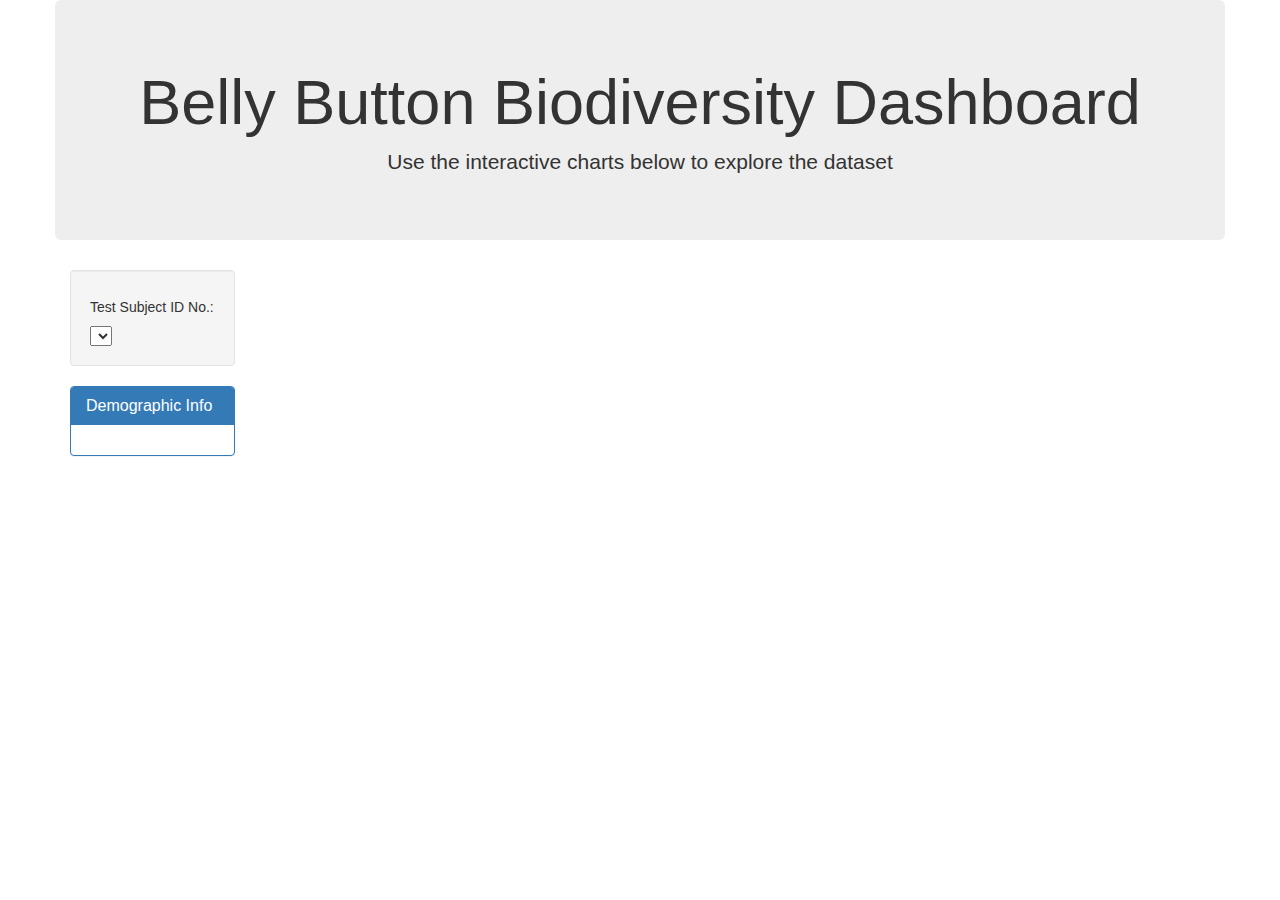
<file: templates/home.html>
<!DOCTYPE html>
<html lang="en">

  <head>
    <meta charset="UTF-8">
    <meta name="viewport" content="width=device-width, initial-scale=1.0">
    <meta http-equiv="X-UA-Compatible" content="ie=edge">
    <title>Bellybutton Biodiversity</title>
    <link rel="stylesheet" href="https://maxcdn.bootstrapcdn.com/bootstrap/3.3.7/css/bootstrap.min.css">
  </head>

<body>

  <div class="container">
    <div class="row">
      <div class="col-md-12 jumbotron text-center">
        <h1>Belly Button Biodiversity Dashboard</h1>
        <p>Use the interactive charts below to explore the dataset</p>
      </div>
    </div>
    <div class="row">
      <div class="col-md-2">
        <div class="well">
          <h5>Test Subject ID No.:</h5>
          <select id="selDataset" onchange="optionChanged(this.value)"></select>
        </div>
        <div class="panel panel-primary">
          <div class="panel-heading">
            <h3 class="panel-title">Demographic Info</h3>
          </div>
          <div id="sample-metadata" class="panel-body"></div>
        </div>
      </div>
      <div class="col-md-5">
        <div id="bar"></div>
      </div>
      <div class="col-md-5">
        <div id="gauge"></div>
      </div>
    </div>
    <div class="row">
      <div class="col-md-12">
        <div id="bubble"></div>
      </div>
    </div>
  </div>

  <script src="https://d3js.org/d3.v5.min.js"></script>
  <script src="https://cdn.plot.ly/plotly-latest.min.js"></script>
  <!-- <script src="{{ url_for('static', filename = 'viz.js') }}"></script> -->
  <!-- templates\static\js\viz.js -->
  <script src="..\static\js\viz.js"></script>
  
</body>

</html>
</file>
